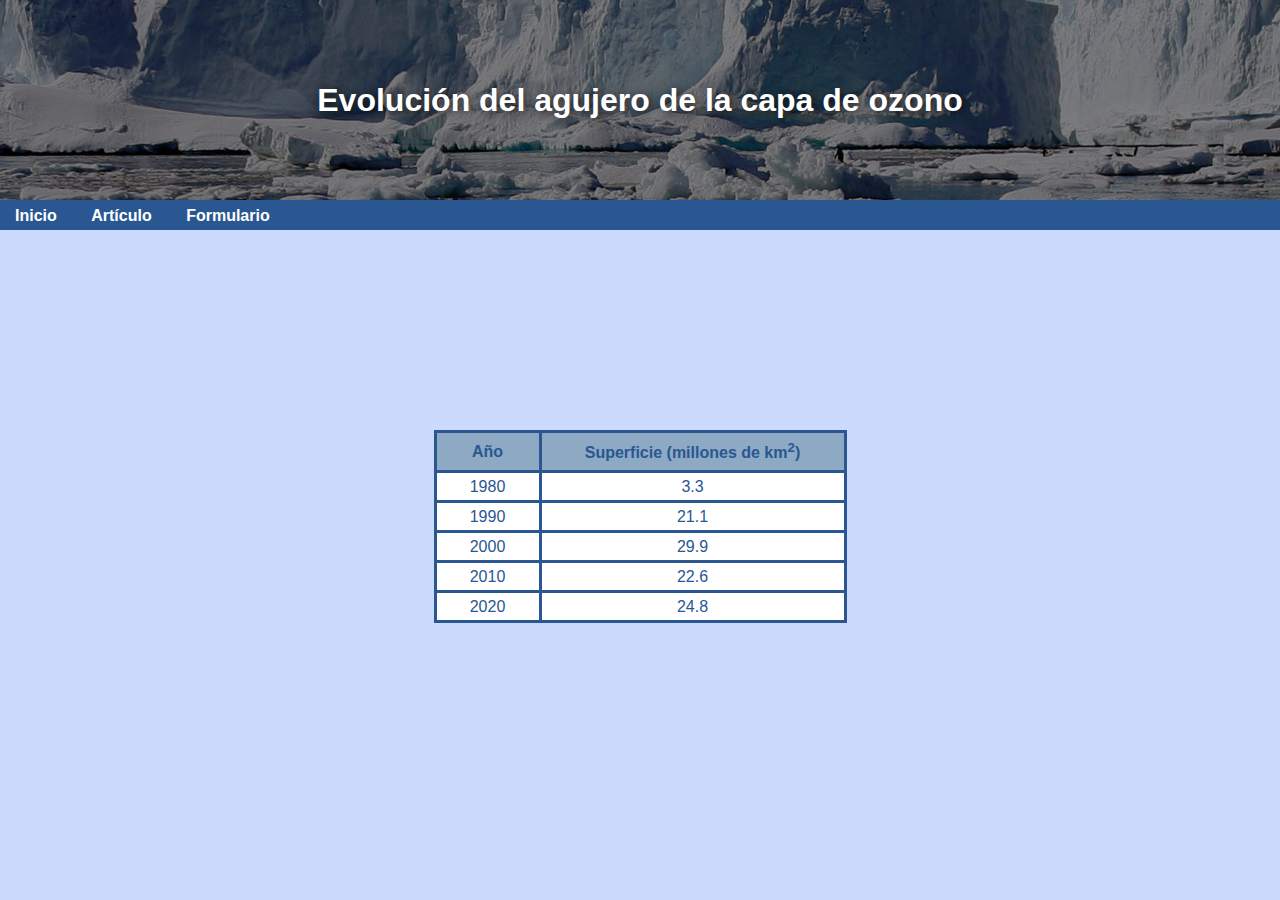
<file: index.html>
<!DOCTYPE html>
<html lang=es>

<head>
	<meta charset=utf-8 />
	<meta name=viewport content='width=1280px, initial-scale=1' />
	<meta name=author content='David Silva <dsilvavega.guadalupe@alumnado.fundacionloyola.net' />
	<title>Evolución del agujero de la capa de ozono</title>
	<link rel=stylesheet href=css/index.css /> <!-- Enlace al css usado para esta página -->
</head>

<body>
	<header> <!-- Cabecera con imagen de fondo -->
		<h1>Evolución del agujero de la capa de ozono</h1>
	</header>
	
	<nav> <!-- Barra donde irán los enlaces a las páginas del proyecto -->
		<div>
			<a href="index.html">Inicio</a>
			<a href="articulo.html">Artículo</a>
			<a href="formulario.html">Formulario</a>
		</div>
	</nav>

	<main> <!-- Espacio principal para el contenido -->
		<table> <!-- Tabla de contenido-->
			<tr> <!-- Fila de cabecera de la tabla -->
				<th>Año</th> <!-- Columna del año registrado -->
				<th>Superficie (millones de km<sup>2</sup>)</th> <!-- Etiqueta sup = superíndice / Columna de dato -->
			</tr>
			<tr>
				<td>1980</td>
				<td>3.3</td>
			</tr>
			<tr>
				<td>1990</td>
				<td>21.1</td>
			</tr>
			<tr>
				<td>2000</td>
				<td>29.9</td>
			</tr>
			<tr>
				<td>2010</td>
				<td>22.6</td>
			</tr>
			<tr>
				<td>2020</td>
				<td>24.8</td>
			</tr>
		</table>
	</main>
</body>
</html>
</file>
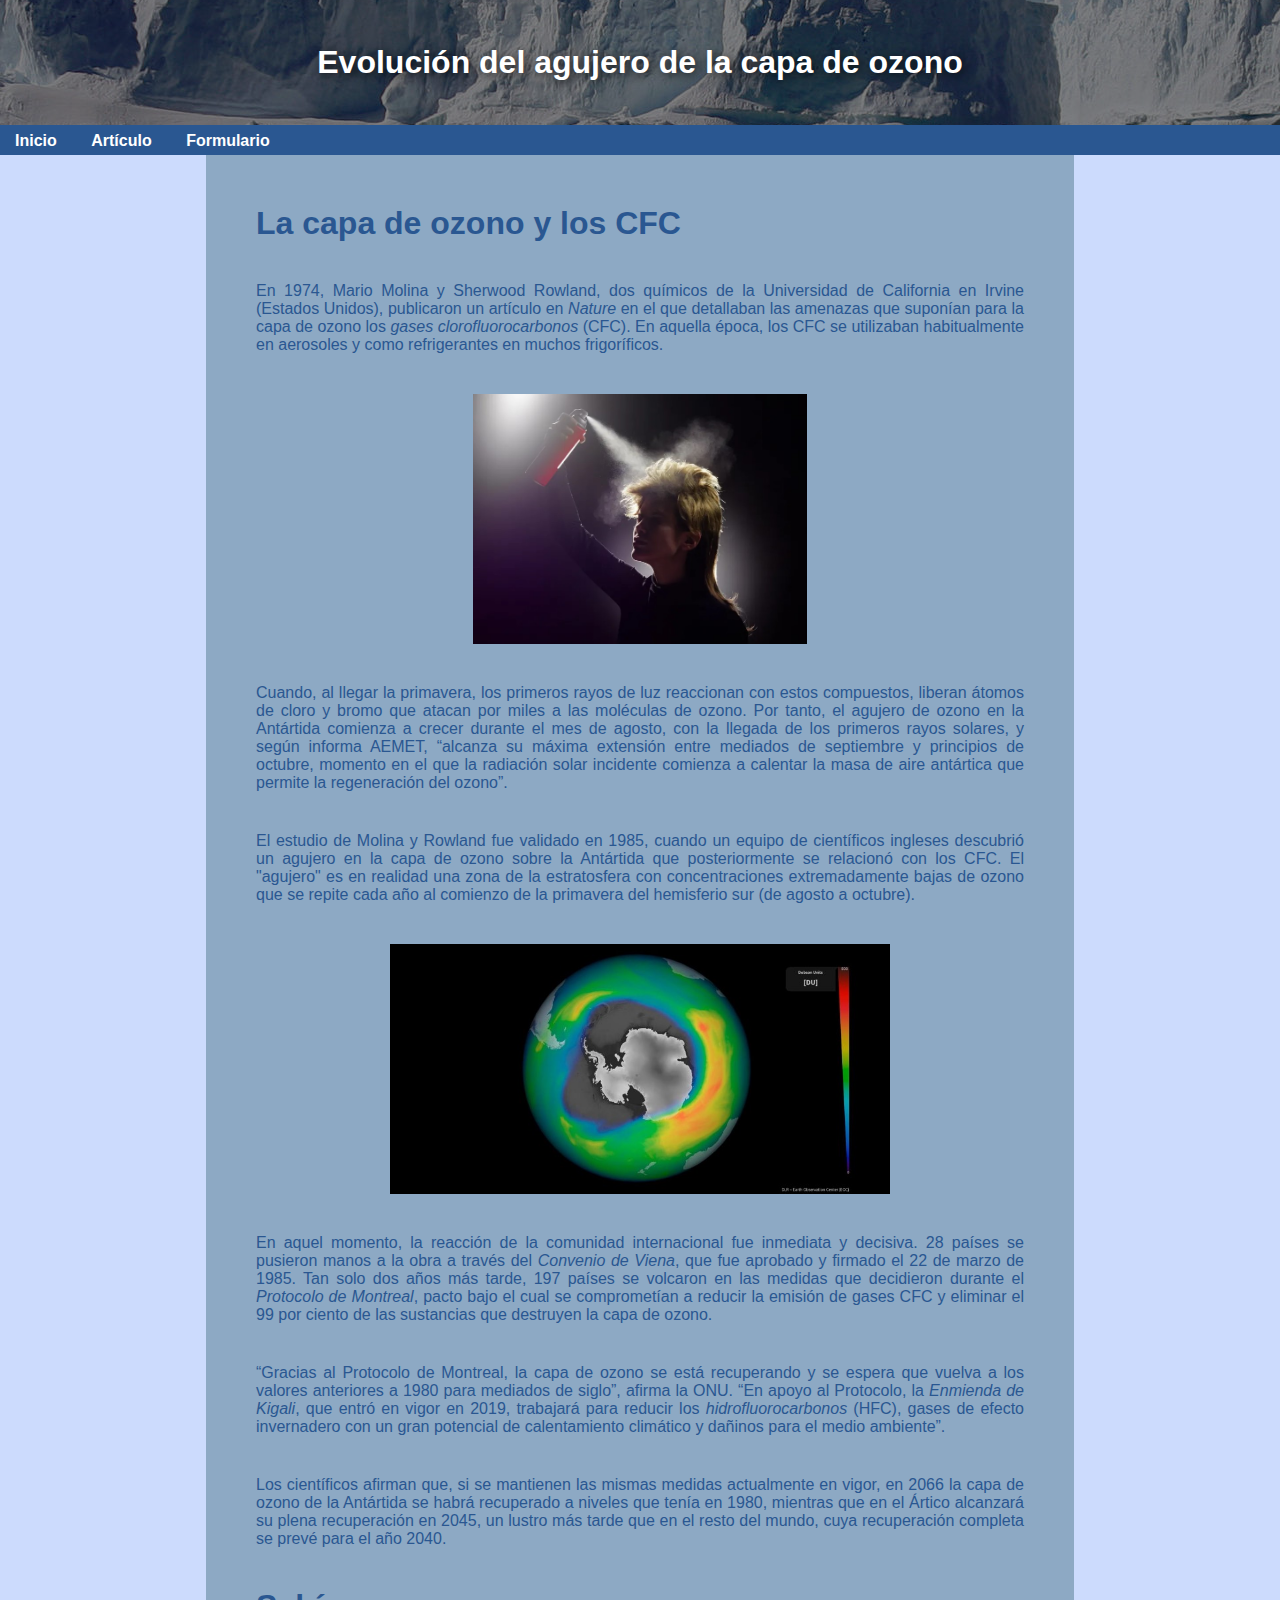
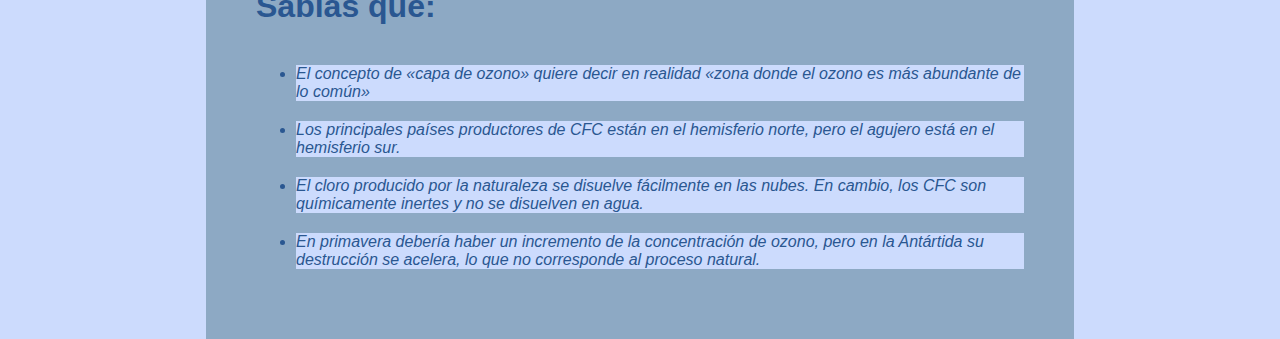
<file: articulo.html>
<!DOCTYPE html>
<html lang=es>

<head>
	<meta charset=utf-8 />
	<meta name=viewport content='width=1280px, initial-scale=1' />
	<meta name=author content='David Silva <dsilvavega.guadalupe@alumnado.fundacionloyola.net' />
	<title>Evolución del agujero de la capa de ozono - Artículo</title>
	<link rel=stylesheet href=css/articulo.css />
</head>

<body>
	<header> <!-- Cabecera con imagen de fondo -->
		<h1>Evolución del agujero de la capa de ozono</h1>
	</header>
	
	<nav> <!-- Barra donde irán los enlaces a otras páginas del proyecto -->
		<div>
			<a href="index.html">Inicio</a>
			<a href="articulo.html">Artículo</a>
			<a href="formulario.html">Formulario</a>
		</div>
	</nav>

	<main><!-- Espacio principal para el artículo de la capa de ozono -->

		<h1>La capa de ozono y los CFC</h1> <!-- Titular del artículo -->

		<!-- Artículo -->
		<p>En 1974, Mario Molina y Sherwood Rowland, dos químicos de la Universidad de 
		California en Irvine (Estados Unidos), publicaron un artículo en <span>Nature</span> en el que 
		detallaban las amenazas que suponían para la capa de ozono los <span>gases 
		clorofluorocarbonos</span> (CFC). En aquella época, los CFC se utilizaban habitualmente en 
		aerosoles y como refrigerantes en muchos frigoríficos. </p>
		
		<div><img src="img/ozono2.jpg"></div><!-- Imagen de laca para referenciar el CFC-->
		
		<p>Cuando, al llegar la primavera, los primeros rayos de luz reaccionan con estos 
		compuestos, liberan  átomos de cloro y bromo que atacan por miles a las moléculas 
		de ozono. Por tanto, el agujero de ozono en la Antártida comienza a crecer durante 
		el mes de agosto, con la llegada de los primeros rayos solares, y según informa AEMET, 
		“alcanza su máxima extensión entre mediados de septiembre y principios de octubre, 
		momento en el que la radiación solar incidente comienza a calentar la masa de aire 
		antártica que permite la regeneración del ozono”.</p>
		<p>El estudio de Molina y Rowland fue validado en 1985, cuando un equipo de 
		científicos ingleses descubrió un agujero en la capa de ozono sobre la 
		Antártida que posteriormente se relacionó con los CFC. El "agujero" es en 
		realidad una zona de la estratosfera con concentraciones extremadamente 
		bajas de ozono que se repite cada año al comienzo de la primavera del 
		hemisferio sur (de agosto a octubre).</p>
		
		<div><img src="img/ozono1.jpg"></div><!-- Agujero de ozono en la Antártida-->
		
		<p>En aquel momento, la reacción de la comunidad internacional fue inmediata y 
		decisiva. 28 países se pusieron manos a la obra a través del <span>Convenio de 
		Viena</span>, que fue aprobado y firmado el 22 de marzo de 1985. Tan solo dos años más tarde, 
		197 países se volcaron en las medidas que decidieron durante el <span>Protocolo de 
		Montreal</span>, pacto bajo el cual se comprometían a reducir la emisión de gases CFC 
		y eliminar el 99 por ciento de las sustancias que destruyen la capa de ozono.</p>
		
		<p>“Gracias al Protocolo de Montreal, la capa de ozono se está recuperando 
		y se espera que vuelva a los valores anteriores a 1980 para mediados de siglo”, 
		afirma la ONU. “En apoyo al Protocolo, la <span>Enmienda de Kigali</span>, que entró en 
		vigor en 2019, trabajará para reducir los <span>hidrofluorocarbonos</span> (HFC), gases 
		de efecto invernadero con un gran potencial de calentamiento climático y 
		dañinos para el medio ambiente”.</p>
		
		<p>Los científicos afirman que, si se mantienen las mismas medidas actualmente 
		en vigor, en 2066 la capa de ozono de la Antártida se habrá recuperado a niveles 
		que tenía en 1980, mientras que en el Ártico alcanzará su plena recuperación en 
		2045, un lustro más tarde que en el resto del mundo, cuya recuperación completa 
		se prevé para el año 2040. </p>
		
		<h1>Sabías que:</h1><!-- Apartado curiosidades -->
		
		<ul><!--Lista para enumerar curiosidades sobre la capa de ozono-->
			<li>El concepto de «capa de ozono» quiere decir en realidad «zona donde 
			el ozono es más abundante de lo común»</li>
			<li>Los principales países productores de CFC están en el hemisferio 
			norte, pero el agujero está en el hemisferio sur.</li>
			<li>El cloro producido por la naturaleza se disuelve fácilmente en 
			las nubes. En cambio, los CFC son químicamente inertes y no se disuelven 
			en agua.</li>
			<li>En primavera debería haber un incremento de la concentración de ozono, 
			pero en la Antártida su destrucción se acelera, lo que no corresponde 
			al proceso natural.</li>
		</ul>
	</main>
</body>
</html>
</file>
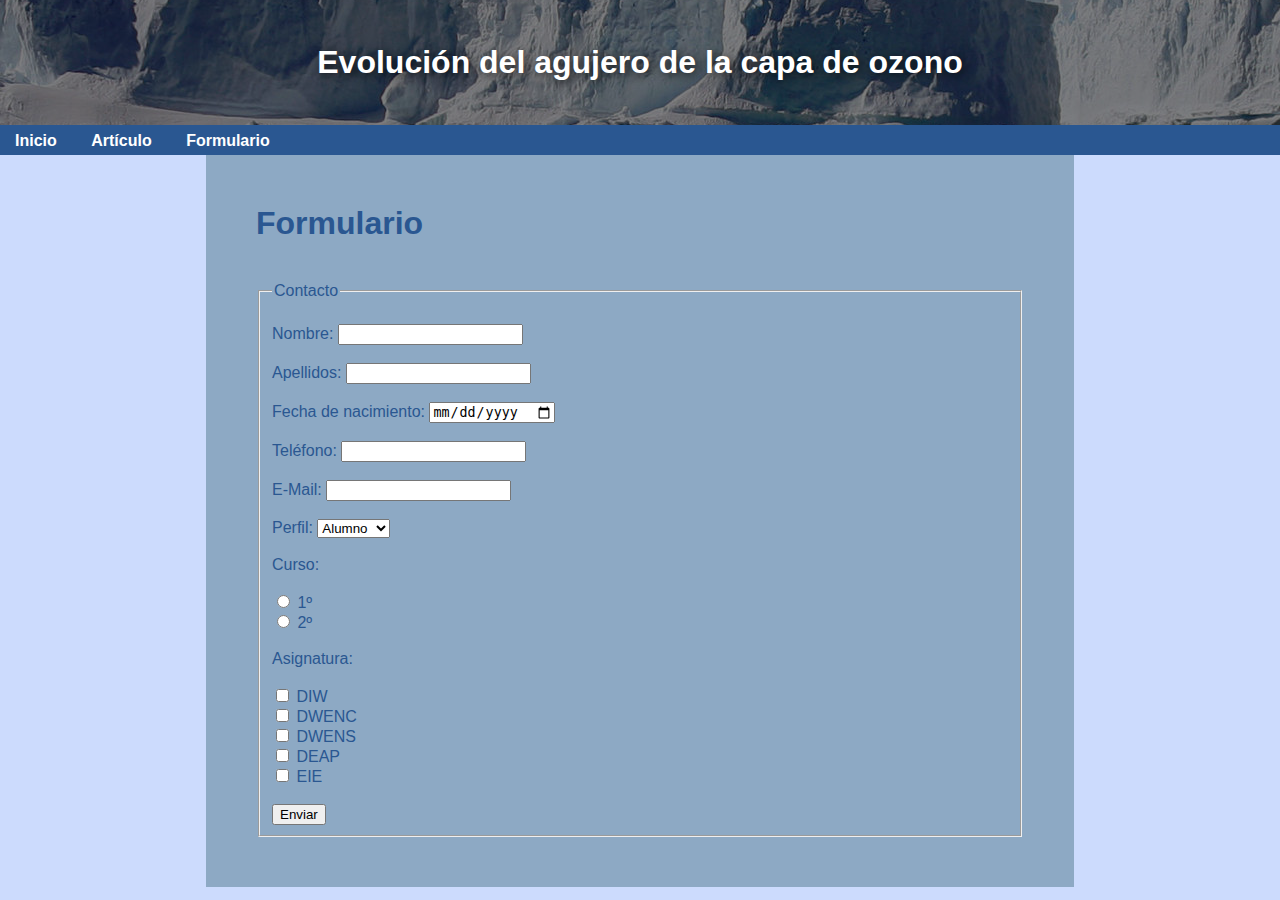
<file: formulario.html>
<!DOCTYPE html>
<html lang=es>

<head>
	<meta charset=utf-8 />
	<meta name=viewport content='width=1280px, initial-scale=1' />
	<meta name=author content='David Silva <dsilvavega.guadalupe@alumnado.fundacionloyola.net' />
	<title>Evolución del agujero de la capa de ozono - Formulario</title>
	<link rel=stylesheet href=css/formulario.css />
</head>
<body>
	<header> <!-- Cabecera con imagen de fondo -->
		<h1>Evolución del agujero de la capa de ozono</h1>
	</header>
	
	<nav> <!-- Barra donde irán los enlaces a otras páginas del proyecto -->
		<div>
			<a href="index.html">Inicio</a>
			<a href="articulo.html">Artículo</a>
			<a href="formulario.html">Formulario</a>
		</div>
	</nav>

	<main>
		<h1>Formulario</h1>

		<form action="ejercicio2-2.html" method="GET" class="general">
			<fieldset>
				<legend class="encabezado">Contacto</legend><br>
			
				<label for="nombre">Nombre: </label>
				<input type="text" id="nombre" name="nombre"><br><br>
			
				<label for="apellidos">Apellidos: </label>
				<input type="text" id="apellidos" name="apellidos"><br><br>
			
				<label for="nacimiento">Fecha de nacimiento: </label>
				<input type="date" id="nacimiento" name="nacimiento"><br><br>
			
				<label for="telefono">Teléfono: </label>
				<input type="tel" id="telefono" name="telefono"><br><br>
			
				<label for="email">E-Mail: </label>
				<input type="email" id="email" name="email"><br><br>
			
				<label for="perfil">Perfil: </label>
				<select name="perfil" id="perfil">
					<option value="alumno">Alumno</option>
					<option value="profesor">Profesor</option>
				</select><br><br>
				
				<label for="pago">Curso: </label><br><br>
					<input type="radio" name="curso" id="1" value="primero">
					<label for="1">1º</label><br>
					<input type="radio" name="curso" id="2" value="segundo">
					<label for="2">2º</label><br><br>
			
				<label>Asignatura: </label><br><br>
					<input type="checkbox" name="diw" id="diw">
					<label for="diw">DIW</label><br>
					<input type="checkbox" name="dwenc" id="dwenc">
					<label for="dwenc">DWENC</label><br>
					<input type="checkbox" name="dwens" id="dwens">
					<label for="dwens">DWENS</label><br>
					<input type="checkbox" name="deap" id="deap">
					<label for="deap">DEAP</label><br>
					<input type="checkbox" name="eie" id="eie">
					<label for="eie">EIE</label><br><br>
				
				<input type="submit" value="Enviar">
			</fieldset>
		</form>
	</main>
</body>

</html>
</file>
